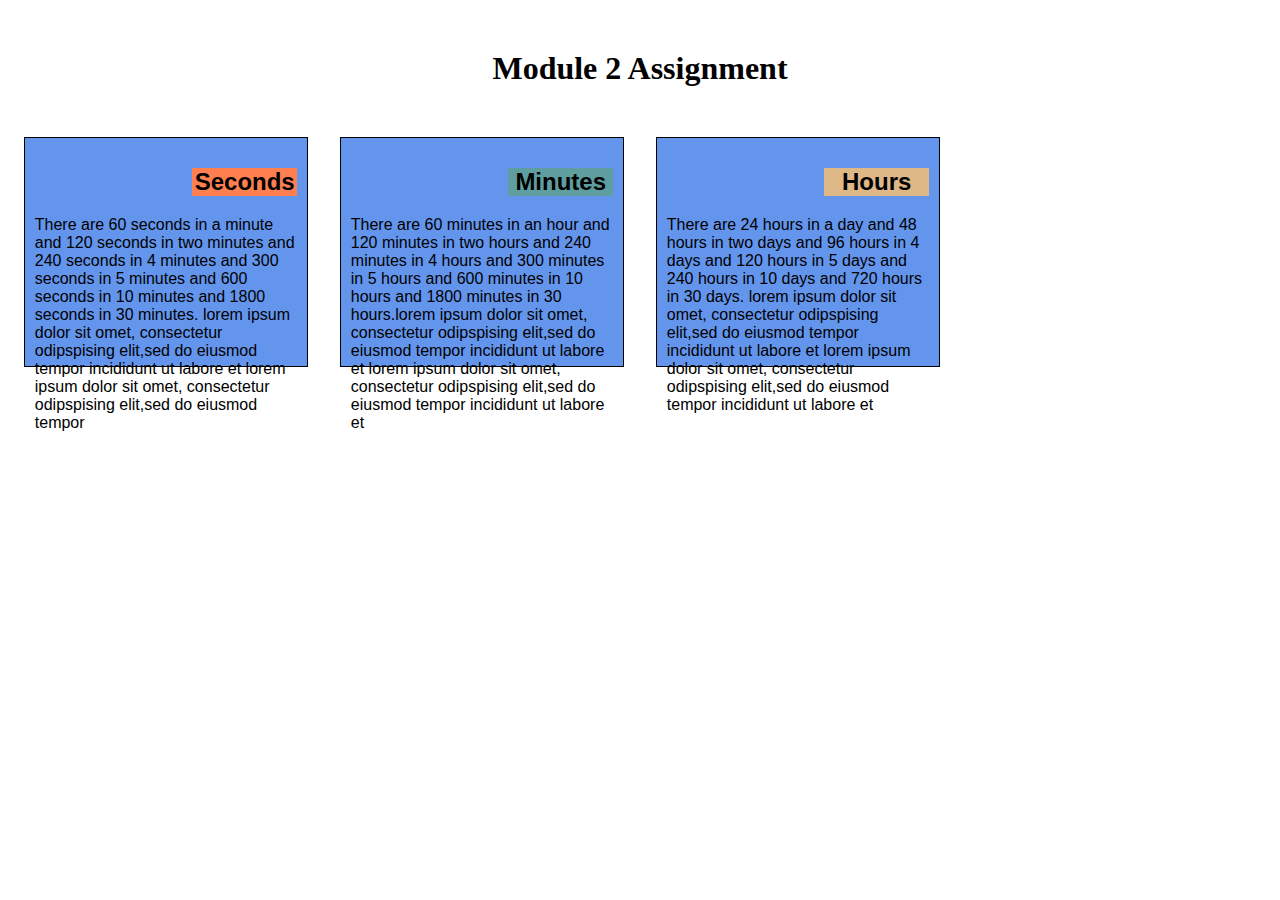
<file: site/module2/index.html>
<!DOCTYPE html>
<html>
<head>
	<meta charset="utf-8">
	<link rel="stylesheet" href="css/module.css">
	<title>Coursea Module2 Assignment</title>
</head>
<body>
	<h1> Module 2 Assignment</h1>
	<div class="row">
    <div class="col-lg-3 col-md-6">
	<section>
		<h2 id="my1">Seconds</h2>
		<p>There are 60 seconds in a minute and 120 seconds in two minutes and 240 seconds in 4 minutes and 300 seconds in 5 minutes and 600 seconds in 10 minutes and 1800 seconds in 30 minutes. lorem ipsum dolor sit omet, consectetur odipspising elit,sed do eiusmod tempor incididunt ut labore et lorem ipsum dolor sit omet, consectetur odipspising elit,sed do eiusmod tempor </p>
	</section> </div>
	<div class="col-lg-3 col-md-6"> <section>
		<h2 id="my2">Minutes</H2>
		<p>There are 60 minutes in an hour and 120 minutes in two hours and 240 minutes in 4 hours and 300 minutes in 5 hours and 600 minutes in 10 hours and 1800 minutes in 30 hours.lorem ipsum dolor sit omet, consectetur odipspising elit,sed do eiusmod tempor incididunt ut labore et lorem ipsum dolor sit omet, consectetur odipspising elit,sed do eiusmod tempor incididunt ut labore et </p>
	</section></div>
	<div class="col-lg-3 col-md-6"><section> 
		<h2 id="my3">Hours</h2>
		<p>There are 24 hours in a day and 48 hours in two days and 96 hours in 4 days and 120 hours in 5 days and 240 hours in 10 days and 720 hours in 30 days. lorem ipsum dolor sit omet, consectetur odipspising elit,sed do eiusmod tempor incididunt ut labore et lorem ipsum dolor sit omet, consectetur odipspising elit,sed do eiusmod tempor incididunt ut labore et </p>
	</section></div>
</div>

</body>
</html>
</file>
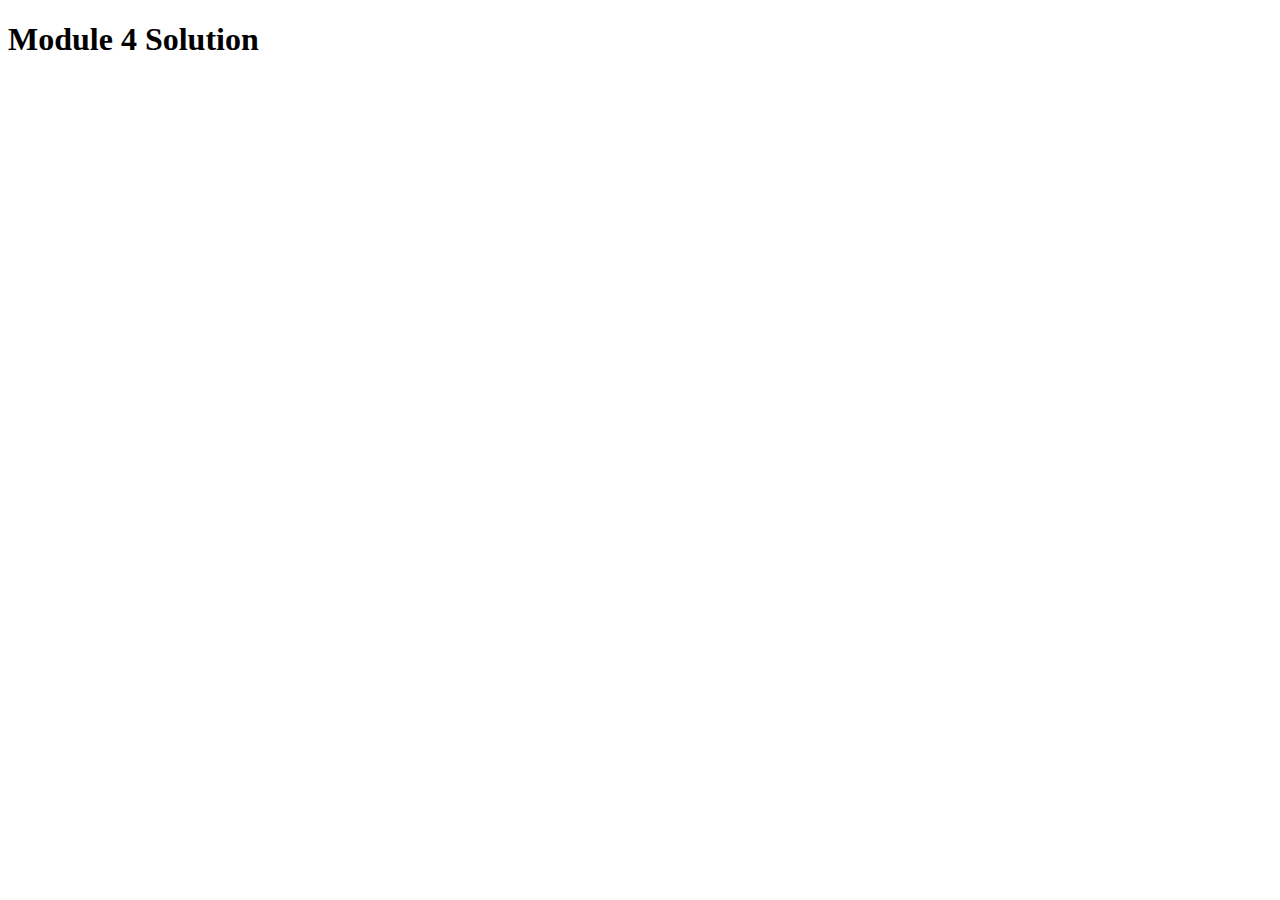
<file: site/module4/index.html>
<!DOCTYPE html>
<html>
<head>
  <meta charset="utf-8">
  <title>Module 4 Solution</title>
  <script src="SpeakHello.js"></script>
  <script src="SpeakGoodBye.js"></script>
  <script src="script.js"></script>
</head>
<body>
  <h1>Module 4 Solution</h1>
</body>
</html>
</file>
<file: site/module2/css/module.css>
* {
  box-sizing: border-box  
}
H1 {text-align: center;
margin-top:50px;
margin-bottom:50px }

/* Simple Responsive Framework. From Lesson 24(permitted by instructor to be used as a starting point) */
.row {
  width: 100%;
}

/********** Large devices only **********/
@media (min-width: 1200px) {
  .col-lg-1, .col-lg-2, .col-lg-3, .col-lg-4, .col-lg-5, .col-lg-6, .col-lg-7, .col-lg-8, .col-lg-9, .col-lg-10, .col-lg-11, .col-lg-12 {
    float: left;
  }
  .col-lg-1 {
    width: 8.33%;
  }
  .col-lg-2 {
    width: 16.66%;
  }
  .col-lg-3 {
    width: 25%;
  }
  .col-lg-4 {
    width: 33.33%;
  }
  .col-lg-5 {
    width: 41.66%;
  }
  .col-lg-6 {
    width: 50%;
  }
  .col-lg-7 {
    width: 58.33%;
  }
  .col-lg-8 {
    width: 66.66%;
  }
  .col-lg-9 {
    width: 74.99%;
  }
  .col-lg-10 {
    width: 83.33%;
  }
  .col-lg-11 {
    width: 91.66%;
  }
  .col-lg-12 {
    width: 100%;
  }
}

/********** Medium devices only **********/
@media (min-width: 992px) and (max-width: 1199px) {
  .col-md-1, .col-md-2, .col-md-3, .col-md-4, .col-md-5, .col-md-6, .col-md-7, .col-md-8, .col-md-9, .col-md-10, .col-md-11, .col-md-12 {
    float: left;
    
  }
  .col-md-1 {
    width: 8.33%;
  }
  .col-md-2 {
    width: 16.66%;
  }
  .col-md-3 {
    width: 25%;
  }
  .col-md-4 {
    width: 33.33%;
  }
  .col-md-5 {
    width: 41.66%;
  }
  .col-md-6 {
    width: 50%;
  }
  .col-md-7 {
    width: 58.33%;
  }
  .col-md-8 {
    width: 66.66%;
  }
  .col-md-9 {
    width: 74.99%;
  }
  .col-md-10 {
    width: 83.33%;
  }
  .col-md-11 {
    width: 91.66%;
  }
  .col-md-12 {
    width: 100%;
  }
}
section {
	border: 1px solid black;
  background-color: #6495ED;
  width: 90%;
  height: 230px;
  margin-right: auto;
  margin-left: auto;
  font-family: sans-serif;
  color: Black;
  padding: 10px
  }
  h2 {text-align: center;
  	width:40%; float: right;}
  	#my1 {
  background-color: #FF7F50;
}
#my2 {
  background-color: #5F9EA0;
}
#my3 {
  background-color: #DEB887;
}
  	p {clear:both;}
</file>
